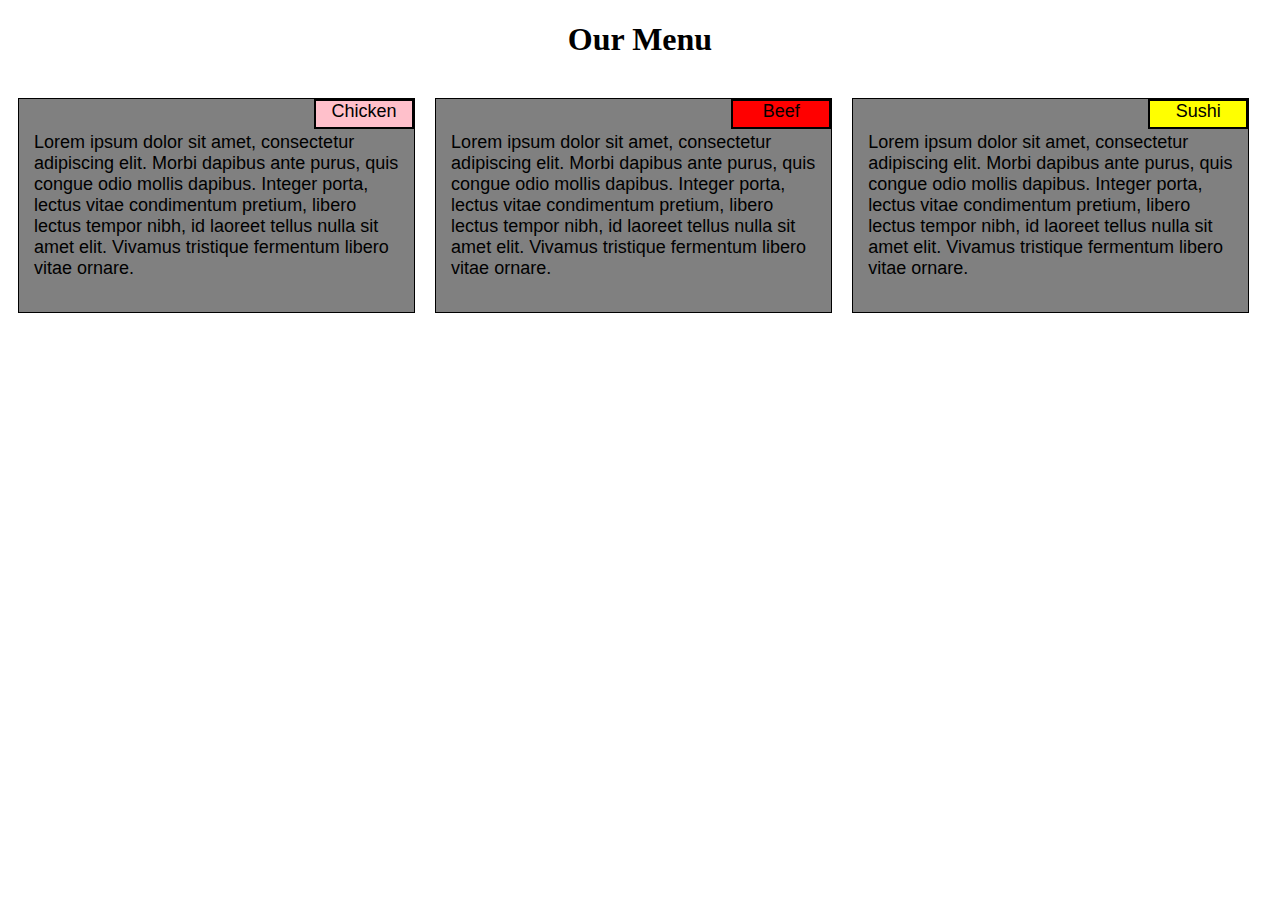
<file: index.html>
<!DOCTYPE html>
<html>
<head>
	<meta charset="utf-8">
	<title>Assignment</title>
	<link rel="stylesheet" href="style.css">

	</head>
<body>
	<h1>Our Menu</h1>


	<div class="row">
		<div class="col-lg-4 col-md-6 col-sm-12">
		<div class="container">
        <div class="title" id="p1">Chicken</div>
		<p>Lorem ipsum dolor sit amet, consectetur adipiscing elit. Morbi dapibus ante purus, quis congue odio mollis dapibus. Integer porta, lectus vitae condimentum pretium, libero lectus tempor nibh, id laoreet tellus nulla sit amet elit. Vivamus tristique fermentum libero vitae ornare.</p></div></div>
		<div class="col-lg-4 col-md-6 col-sm-12">
		<div class="container">
        <div class="title" id="p2">Beef</div>
		<p>Lorem ipsum dolor sit amet, consectetur adipiscing elit. Morbi dapibus ante purus, quis congue odio mollis dapibus. Integer porta, lectus vitae condimentum pretium, libero lectus tempor nibh, id laoreet tellus nulla sit amet elit. Vivamus tristique fermentum libero vitae ornare.</p></div></div>
		<div class="col-lg-4 col-md-12 col-sm-12">
		<div class="container">
		<div class="title" id="p3">Sushi</div>
		<p>Lorem ipsum dolor sit amet, consectetur adipiscing elit. Morbi dapibus ante purus, quis congue odio mollis dapibus. Integer porta, lectus vitae condimentum pretium, libero lectus tempor nibh, id laoreet tellus nulla sit amet elit. Vivamus tristique fermentum libero vitae ornare.</p></div></div>
	</div>

</body>
</html>
</file>
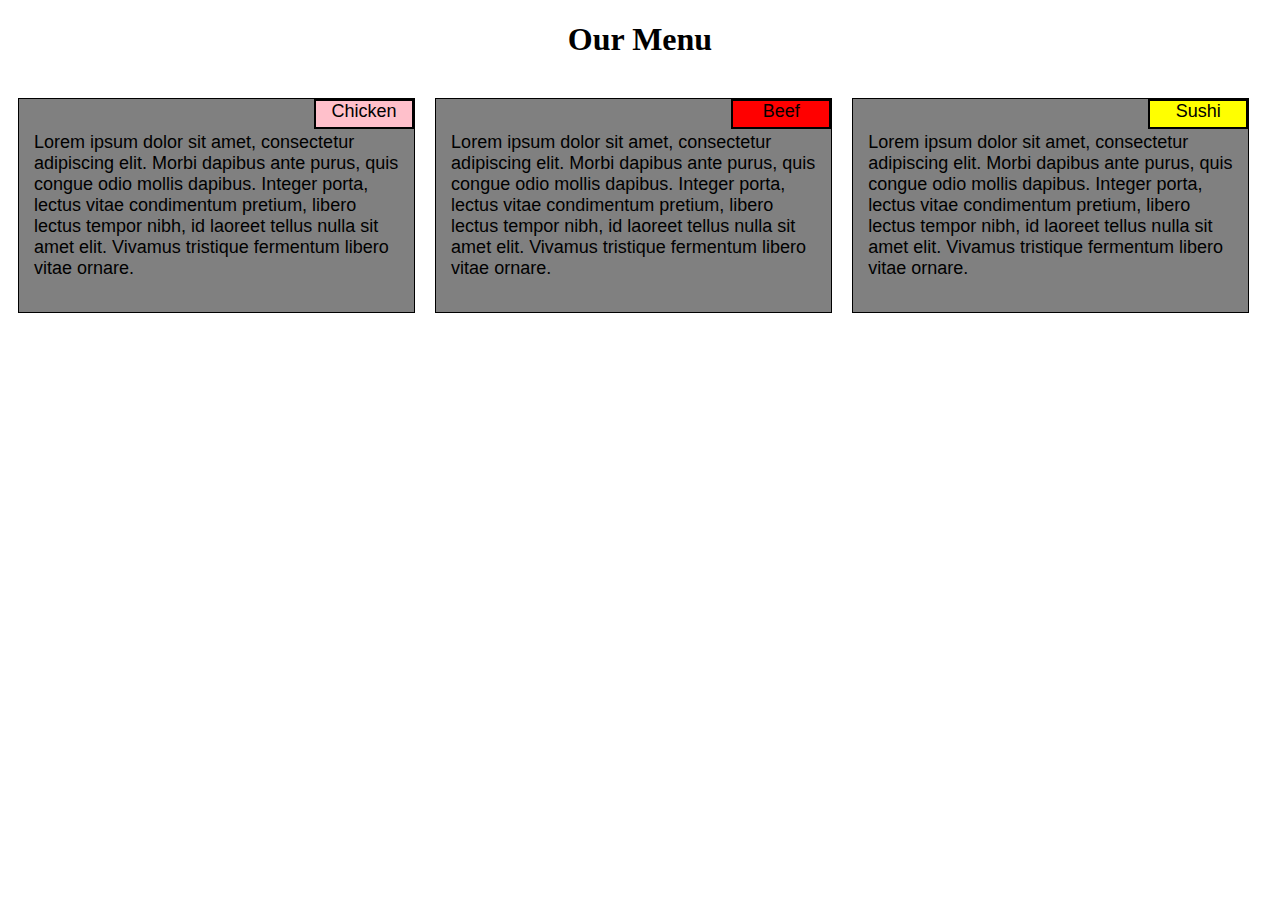
<file: index2.html>
<!doctype html>
<!DOCTYPE html>
<html>
<head>
	<meta charset="utf-8">
	<title>Assignment</title>
	<link rel="stylesheet" href="style.css">

	</head>
<body>
	<h1>Our Menu</h1>


	<div class="row">
		<div class="col-lg-4 col-md-6 col-sm-12">
		<div class="container">
        <div class="title" id="p1">Chicken</div>
		<p>Lorem ipsum dolor sit amet, consectetur adipiscing elit. Morbi dapibus ante purus, quis congue odio mollis dapibus. Integer porta, lectus vitae condimentum pretium, libero lectus tempor nibh, id laoreet tellus nulla sit amet elit. Vivamus tristique fermentum libero vitae ornare.</p></div></div>
		<div class="col-lg-4 col-md-6 col-sm-12">
		<div class="container">
        <div class="title" id="p2">Beef</div>
		<p>Lorem ipsum dolor sit amet, consectetur adipiscing elit. Morbi dapibus ante purus, quis congue odio mollis dapibus. Integer porta, lectus vitae condimentum pretium, libero lectus tempor nibh, id laoreet tellus nulla sit amet elit. Vivamus tristique fermentum libero vitae ornare.</p></div></div>
		<div class="col-lg-4 col-md-12 col-sm-12">
		<div class="container">
		<div class="title" id="p3">Sushi</div>
		<p>Lorem ipsum dolor sit amet, consectetur adipiscing elit. Morbi dapibus ante purus, quis congue odio mollis dapibus. Integer porta, lectus vitae condimentum pretium, libero lectus tempor nibh, id laoreet tellus nulla sit amet elit. Vivamus tristique fermentum libero vitae ornare.</p></div></div>
	</div>

</body>
</html>
</file>
<file: style.css>
h1 {
		margin-bottom: 30px;
		text-align: center;
		font-familt: "Comic Sans MS", cursive, sans-serif;
   }

p{
		padding: 15px;
 }

 #p1 {
 	    background-color: pink;
 	    position: relative;
 }

 #p2  {
 	 background-color: red;
 	 position: relative;

 }
 #p3 {
 	background-color: yellow;
 	position: relative;
 }

 
		* {
			box-sizing: border-box;
		}


		.row {
			width: 100%;
		}
		
		.container {
			 border: 1px solid black;
	         background-color: gray;
		     width: 100%;
		     font-family: "Comic Sans MS", cursive, sans-serif;
		     font-size: 18px;
		     color: black;
		     float: left;
			 position: relative;
		}
		.title {
			width: 100px;
			height: 30px;
			border: 2px solid black;
			position: relative;
			float: right;
			text-align: center;
		}

		@media (min-width: 992px) {
			.col-lg-1, .col-lg-2, .col-lg-3, .col-lg-4, .col-lg-5, .col-lg-6, .col-lg-7, .col-lg-8, .col-lg-9, .col-lg-10, .col-lg-11, .col-lg-12 {
				float: left;
				padding: 10px;
			}
			.col-lg-1 {
				width: 8.33%;
			}
			.col-lg-2 {
				width: 16.66%;
			}
			.col-lg-3 {
				width: 25%;
			}
			.col-lg-4 {
				width: 33%;
			}
			.col-lg-5 {
				width: 41.66%;
			}
			.col-lg-6 {
				width: 50%;
			}
			.col-lg-7 {
				width: 58.33%;
			}
			.col-lg-8 {
				width: 66.66%;
			}
			.col-lg-9 {
				width: 74.99%;
			}
			.col-lg-10 {
				width: 83.33%;
			}
			.col-lg-11 {
				width: 91.66%;
			}
			.col-lg-12 {
				width: 100%;
			}

		}

	@media (min-width: 768px) and (max-width: 991px) {
		.col-md-1, .col-md-2, .col-md-3, .col-md-4, .col-md-5, .col-md-6, .col-md-7, .col-md-8, .col-md-9, .col-md-10, .col-md-11, .col-md-12 {
				float: left;
				padding: 10px;
			}
			.col-md-1 {
				width: 8.33%;
			}
			.col-md-2 {
				width: 16.66%;
			}
			.col-md-3 {
				width: 25%;
			}
			.col-md-4 {
				width: 33%;
			}
			.col-md-5 {
				width: 41.66%;
			}
			.col-md-6 {
				width: 50%;
			}
			.col-md-7 {
				width: 58.33%;
			}
			.col-md-8 {
				width: 66.66%;
			}
			.col-md-9 {
				width: 74.99%;
			}
			.col-md-10 {
				width: 83.33%;
			}
			.col-md-11 {
				width: 91.66%;
			}
			.col-md-12 {
				width: 100%;
			}

	}	

	@media (max-width: 767px) {
		.col-sm-1, .col-sm-2, .col-sm-3, .col-sm-4, .col-sm-5, .col-sm-6, .col-sm-7, .col-sm-8, .col-sm-9, .col-sm-10, .col-sm-11, .col-sm-12 {
				float: left;
				padding: 10px;
			}
			.col-sm-1 {
				width: 8.33%;
			}
			.col-sm-2 {
				width: 16.66%;
			}
			.col-sm-3 {
				width: 25%;
			}
			.col-sm-4 {
				width: 33%;
			}
			.col-sm-5 {
				width: 41.66%;
			}
			.col-sm-6 {
				width: 50%;
			}
			.col-sm-7 {
				width: 58.33%;
			}
			.col-sm-8 {
				width: 66.66%;
			}
			.col-sm-9 {
				width: 74.99%;
			}
			.col-sm-10 {
				width: 83.33%;
			}
			.col-sm-11 {
				width: 91.66%;
			}
			.col-sm-12 {
				width: 100%;
			}
		}
</file>
